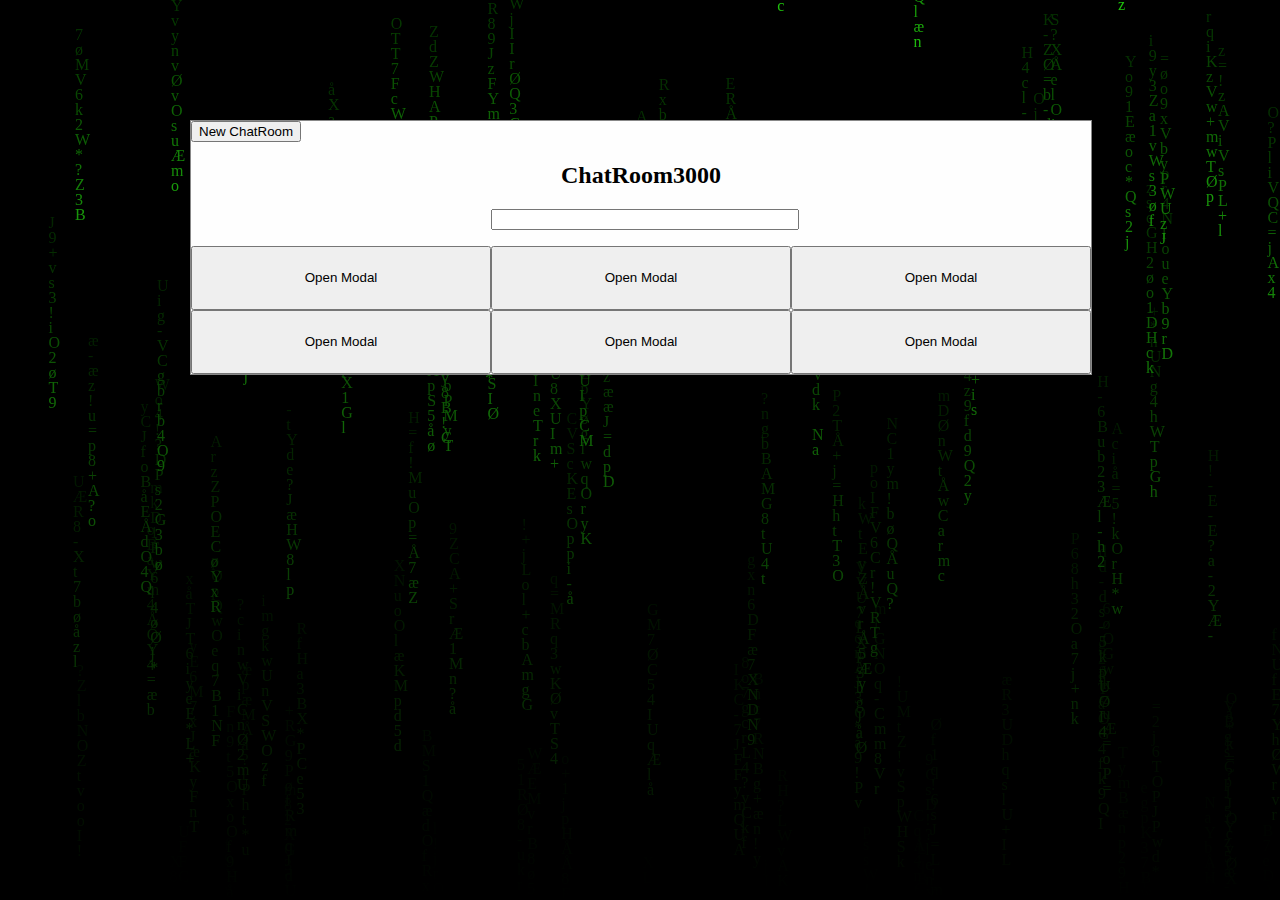
<file: target/WebChat-1.0-SNAPSHOT/index.html>
<!DOCTYPE html>
<html>
<head>
    <title>Start Page</title>
    <meta http-equiv="Content-Type" content="text/html; charset=UTF-8">
    <link rel="stylesheet" type="text/css" href="style.css">
</head>
<body>
<!-- The Matrix -->
<canvas id="matrix"></canvas>

<!-- The Add Member to Chat Modal -->
<div id="myModal" class="modal">
    <!-- Modal content -->
    <div class="modal-content">
        <span class="close">&times;</span>
        <p>Please select the members you want to add to the chat</p>
        <div id="addMemberToChatList">
            <div class="memberInAddMemberToChatList">
                <p class="displayInlineBlock w70Width">
                    Olav Telseth
                </p><div class="addMemberToChat displayInlineBlock w30Width textAlignRight"
                         onclick="checkMemberToChatRoom(this, 'Olav Telseth')">[ ]</div>
            </div>
            <div class="memberInAddMemberToChatList">
                <p class="displayInlineBlock w70Width">
                    Simon Synnes
                </p><div class="addMemberToChat displayInlineBlock w30Width textAlignRight"
                         onclick="checkMemberToChatRoom(this, 'Simon Synnes')">[ ]</div>
            </div>
        </div>
        <button onclick="addMemberToChatRoom()">
            Submit
        </button>
    </div>

</div>

<!-- The Chat -->
<div class="shader">
    <div id="mainContent">
        <!-- ChatRooms -->
        <div id="contactBoxContent" class="contactContent">
            <button id="newChatRoomButton" onclick="addChatRoom()">
                New ChatRoom
            </button>
            <h2>ChatRoom3000</h2>
            <form id="chatRoomSearchForm">
                <input id="chatRoomSearch" type="text">
            </form>
            <div id="activeChatRooms">
                <button class="chatRoom" onclick="goToChat()">
                    Open Modal
                </button><button class="chatRoom" onclick="goToChat()">
                    Open Modal
                </button><button class="chatRoom" onclick="goToChat()">
                    Open Modal
                </button><button class="chatRoom" onclick="goToChat()">
                    Open Modal
                </button><button class="chatRoom" onclick="goToChat()">
                    Open Modal
                </button><button class="chatRoom" onclick="goToChat()">
                    Open Modal
                </button>
            </div>
        </div>
        <!-- Chat -->
        <div id="chatBoxContent" class="chatContentHidden">
            <span id="close">&times;</span>
            <div id="chatBoxInnerContent">
                <h2>Name of the chat</h2>
                <div id="chatRoomMembers" class="displayInlineBlock verticalAlignTop border boxSizingBorder maxHeight">
                    <header id="chatRoomMembersHeader">
                        Members:
                        <div id="addMemberToChatRoomButton" class="floatRight" onclick="displayAddNewMemberToChatModal()">
                            (+)
                        </div>
                    </header>
                    <div id="chatRoomMembersList">

                    </div>
                </div><div id="ongoingChat" class="displayInlineBlock w70Width">
                    <div id="ongoingChatView" class="font18px boxSizingBorder">
                    </div>
                    <div id="chatInputDialog" class="maxWidth">
                        <div id="chatTextInput"
                             class=" w90Width displayInlineBlock hMin40px pm0 verticalAlignTop border boxSizingBorder">
                        </div><div id="chatImageAddButton" onclick="addAsset()" class="w5Width displayInlineBlock h40px pm0 verticalAlignTop">
                    </div><div id="chatSubmitButton" class="w5Width displayInlineBlock h40px pm0 boxSizingBorder verticalAlignTop" onclick="submitMessageToChat()">
                        </div>
                    </div>
                </div>
            </div>
        </div>
    </div>
</div>
<script src="script.js"></script>
<script src="matrix.js"></script>
</body>
</html>
</file>
<file: target/WebChat-1.0-SNAPSHOT/style.css>
/*
To change this license header, choose License Headers in Project Properties.
To change this template file, choose Tools | Templates
and open the template in the editor.
*/
/*
    Created on : 27.aug.2018, 12:29:41
    Author     : olavt
*/

body {
    background-color: black;
    margin: 0px;
    overflow: auto;
}

h2 {
    text-align: center;
    width: 100%;
}

canvas {
    background-color: black;
    display: block;
    position:absolute;
    top:0;
    left:0;
    width:100%;
    height:100%;
    z-index:-1;
}

.shader {
    position: fixed; /* Stay in place */
    z-index: 1; /* Sit on top */
    left: 0;
    top: 0;
    width: 100%; /* Full width */
    height: 100%; /* Full height */
    overflow: hidden;
    background-image: linear-gradient(rgba(0,0,0,0) , rgba(0,0,0,1));
}

.modal {
    display: none; /* Hidden by default */
    position: fixed; /* Stay in place */
    z-index: 2; /* Sit on top */
    padding-top: 100px; /* Location of the box */
    left: 0;
    top: 0;
    width: 100%; /* Full width */
    height: 100%; /* Full height */
    overflow: auto; /* Enable scroll if needed */
    background-color: rgb(0,0,0); /* Fallback color */
    background-color: rgba(0,5,0,0.5); /* Black w/ opacity */
}

/* Modal Content */
.modal-content {
    background-color: #fefefe;
    margin: auto;
    padding: 20px;
    border: 1px solid #888;
    width: 20%;
}

/* The Close Button */
.close {
    color: #aaaaaa;
    float: right;
    font-size: 28px;
    font-weight: bold;
}

.close:hover,
.close:focus {
    color: #000;
    text-decoration: none;
    cursor: pointer;
}

#mainContent {
    position: relative;
    margin-left: auto;
    margin-right: auto;
    max-width: 900px;
}

#chatRoomSearch {
    width: 100%;
}

#addAssetSymbol {
    display: inline;
    width:10%;
}

#chatRoomSearchForm {
    max-width: 300px;
    margin-left: auto;
    margin-right: auto;
    margin-bottom: 16px;
}

#activeChatRooms {
    max-height: 70vh;
    overflow: auto;
}

#chatBoxInnerContent {
    padding: 16px;

}

#chatRoomMembers {
    width: calc(30% - 16px);
    height: 360px;
    margin-right: 16px;
}

#chatRoomMembersHeader {
    background-color: black;
    color: #20C20E;
}

#addMemberToChatRoomButton:hover {
    cursor: pointer;
}

#ongoingChatView {
    border: solid 1px black;
    border-radius: 25px;
    overflow: auto;
    padding: 8px;
    margin-bottom: 16px;
    height: 300px;
}

.chatBubble {
    padding: 4px;
    border: 1px solid black;
    border-radius: 16px;
    background-color: #649EFF;
}

.contactContent {
    overflow: auto;
    position: absolute;
    top: 0;
    left: 0;
    background-color: #fefefe;
    border: 1px solid #888;
    width: 100%;
    opacity: 1;
    margin-top: 120px;
    animation-name: downOne;
    animation-duration: 0.5s;
}

.contactContentHidden {
    overflow: auto;
    position: absolute;
    top: 0;
    left: 0;
    width: 100%;
    background-color: #fefefe;
    border: 1px solid #888;
    opacity: 1;
    margin-top: 120px;
    animation-name: upOne;
    animation-duration: 0.5s;
}

.chatContent {
    overflow: auto;
    position: absolute;
    top: 0;
    left: 0;
    width: 100%;
    background-color: #fefefe;
    border: 1px solid #888;
    opacity: 1;
    margin-top: 120px;
    animation-name: upTwo;
    animation-duration: 0.5s;
}

.chatContentHidden {
    overflow: auto;
    position: absolute;
    top: 0;
    left: 0;
    width: 100%;
    background-color: #fefefe;
    border: 1px solid #888;
    opacity: 1;
    margin-top: 100vh;
    animation-name: downTwo;
    animation-duration: 0.5s;
}

.chatRoom {
    display: inline-block;
    width: 33.33333%;
    height: 64px;
}

#chatTextInput {
    font-size: 18px;
    border-radius: 25px;
    padding: 8px;
}

#chatTextInput:focus {
    outline: none;
    border: 2px solid #649EFF;
}

#chatImageAddButton {
    background: url("add-icon.png") no-repeat center;
    background-size:80%;
}

#chatImageAddButton:hover {
    cursor: pointer;
}

#chatSubmitButton {
    background: url("send-icon.png") no-repeat center;
    background-size:80%;
}

#chatSubmitButton:hover {
    cursor: pointer;
    -webkit-transform: rotate(-90deg);
    -moz-transform: rotate(-90deg);
    -ms-transform: rotate(-90deg);
    -o-transform: rotate(-90deg);
    transform: rotate(-90deg);
}

/* The Close Button */
#close {
    color: #aaaaaa;
    float: right;
    font-size: 28px;
    margin-right: 16px;
    font-weight: bold;
}

#close:hover,
#close:focus {
    color: #000;
    text-decoration: none;
    cursor: pointer;
}

.font18px {
    font-size: 18px;
}

.boxSizingBorder {
    box-sizing: border-box;
}

.displayInlineBlock {
    display: inline-block;
}

.floatRight {
    float: right;
}

.pm0 {
    margin: 0px;
    padding: 0px;
}

.pa16px {
    padding: 16px;
}

.noBorder {
    border: 0px;
}

.border {
    border: 1px solid #888;
}

.verticalAlignTop {
    vertical-align: top;
}

.textAlignRight {
    text-align: right;
}

.h38px {
    height: 38px;
}

.hMin40px {
    min-height: 40px;
}

.h40px {
    height: 40px;
}

.maxHeight {
    height: 100%;
}

.maxWidth {
    width: 100%;
}

.w5Width {
    width: 5%;
}

.w10Width {
    width: 10%;
}

.w15Width {
    width: 15%;
}

.w20Width {
    width: 20%;
}

.w30Width {
    width: 30%;
}

.w70Width {
    width: 70%;
}

.w80Width {
    width: 80%;
}

.w90Width {
    width: 90%;
}

@keyframes downOne {
    from {margin-top: 0px; opacity: 0;}
    to {margin-top: 120px; opacity: 1;}
}

@keyframes upOne {
    from {margin-top: 120px; opacity: 1;}
    to {margin-top: 0px; opacity: 0;}
}

@keyframes upTwo {
    from {margin-top: 100vh; opacity: 0;}
    to {margin-top: 120px; opacity: 1;}
}

@keyframes downTwo {
    from {margin-top: 120px; opacity: 1;}
    to {margin-top: 100vh; opacity: 0;}
}
</file>
